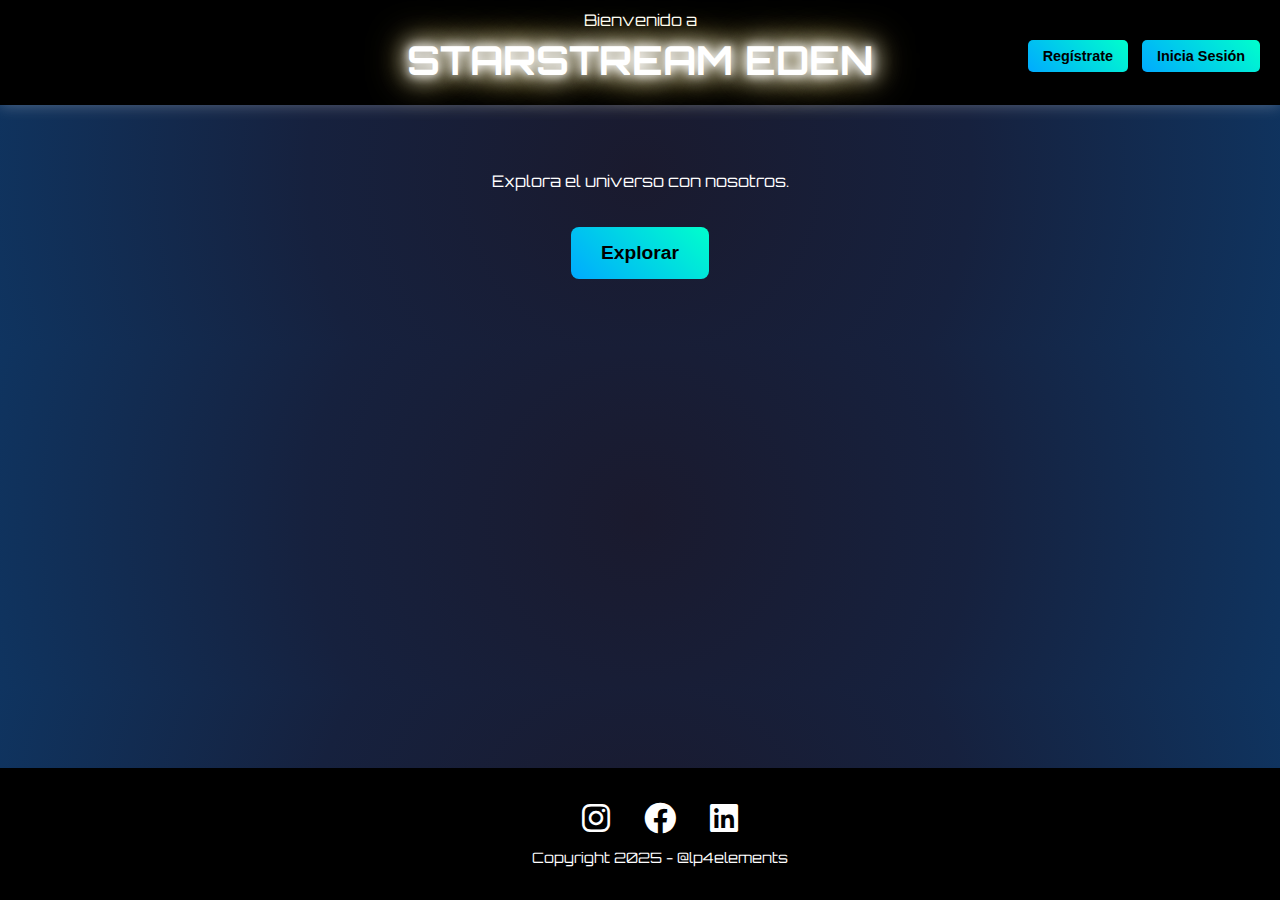
<file: src/main/resources/static/index.html>
<!DOCTYPE html>
<html lang="es">
<head>
    <meta charset="UTF-8">
    <meta name="viewport" content="width=device-width, initial-scale=1.0">
	<link rel="icon" type="image/x-icon" href="/images/favicon.ico">
    <title>StarStream Eden</title>
	<link href="https://cdnjs.cloudflare.com/ajax/libs/font-awesome/6.0.0-beta3/css/all.min.css" rel="stylesheet">
    <link rel="stylesheet" href="style/styles.css">
</head>
<body>
    <header>
		<span>Bienvenido a</span>
        <h1>StarStream Eden</h1>
        <nav>
            <button id="registerButton" onclick="location.href='register.html'">Regístrate</button>
            <button id="accessButton" onclick="location.href='login.html'">Inicia Sesión</button>
        </nav>
    </header>
    <main>
        <p>Explora el universo con nosotros.</p>
        <button id="actionButton">Explorar</button>
        <p id="message"></p>
    </main>
	<footer>
		        <div class="social-icons">
		            <a href="#" target="_blank"><i class="fa-brands fa-instagram"></i></a> <!-- Icono de Instagram -->
		            <a href="#" target="_blank"><i class="fa-brands fa-facebook"></i></a> <!-- Icono de Facebook -->
		            <a href="#" target="_blank"><i class="fa-brands fa-linkedin"></i></a> <!-- Icono de Linkedin -->
		        </div>
		        <p>Copyright 2025 - @lp4elements</p>
		    </footer>
		    <script src="js/index.js"></script>
		</body>
<html>
</file>
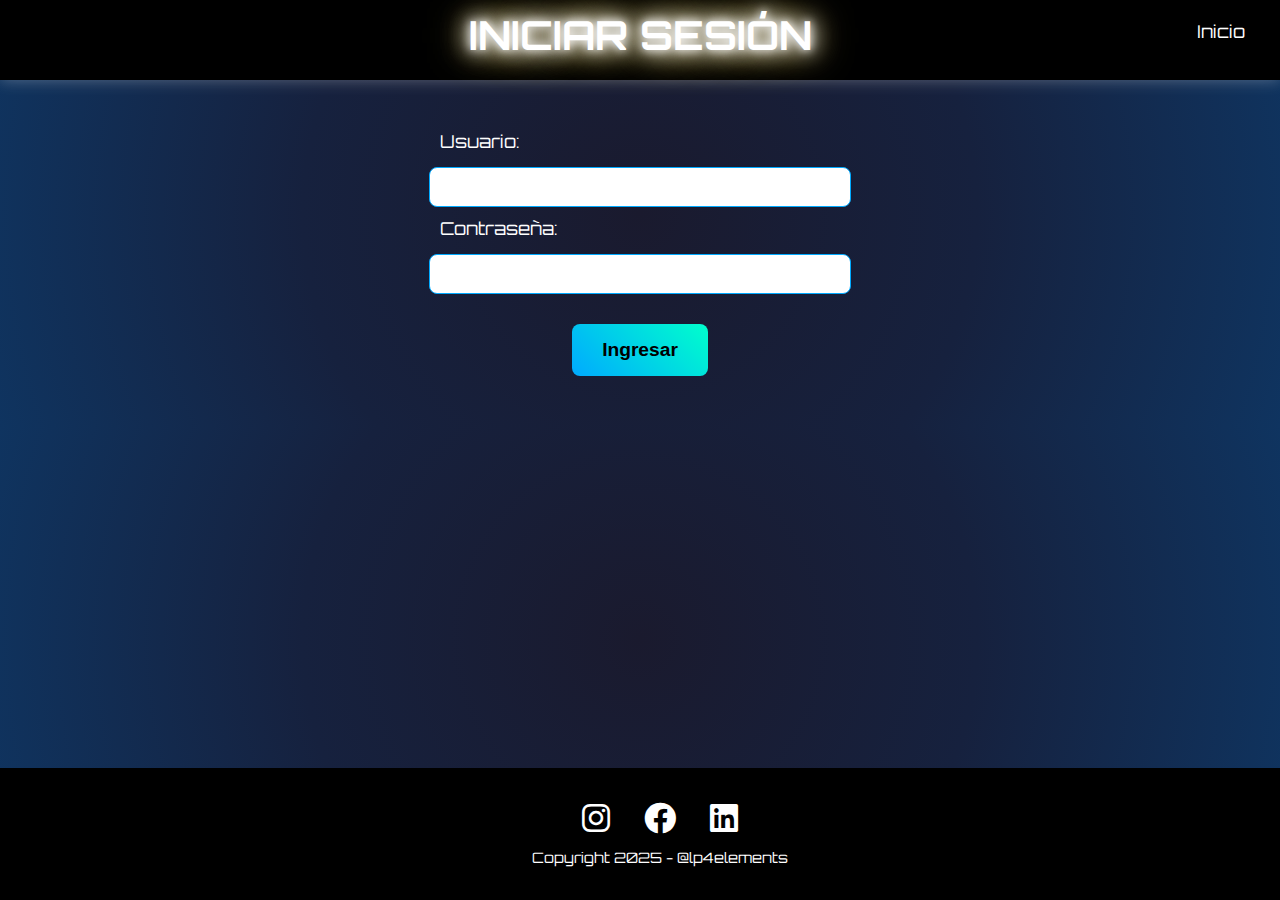
<file: src/main/resources/static/login.html>
<!DOCTYPE html>
<html lang="es">
<head>
    <meta charset="UTF-8">
    <meta name="viewport" content="width=device-width, initial-scale=1.0">
    <title>Iniciar Sesión - StarStream Eden</title>
	<link href="https://cdnjs.cloudflare.com/ajax/libs/font-awesome/6.0.0-beta3/css/all.min.css" rel="stylesheet">
    <link rel="stylesheet" href="style/styles.css">
</head>
<body>
    <header>
        <h1>Iniciar Sesión</h1>
        <nav>
            <a href="index.html">Inicio</a>
        </nav>
    </header>
    <main>
        <form id="loginForm">
            <label for="username">Usuario:</label>
            <input type="text" id="username" name="username" required>
            
            <label for="password">Contraseña:</label>
            <input type="password" id="password" name="password" required>
            
            <button type="submit">Ingresar</button>
        </form>
    </main>
		<footer>
			        <div class="social-icons">
			            <a href="#" target="_blank"><i class="fa-brands fa-instagram"></i></a> <!-- Icono de Instagram -->
			            <a href="#" target="_blank"><i class="fa-brands fa-facebook"></i></a> <!-- Icono de Facebook -->
			            <a href="#" target="_blank"><i class="fa-brands fa-linkedin"></i></a> <!-- Icono de Linkedin -->
			        </div>
			        <p>Copyright 2025 - @lp4elements</p>
			    </footer>
			    <script src="js/index.js"></script>
			</body>
	<html>
</file>
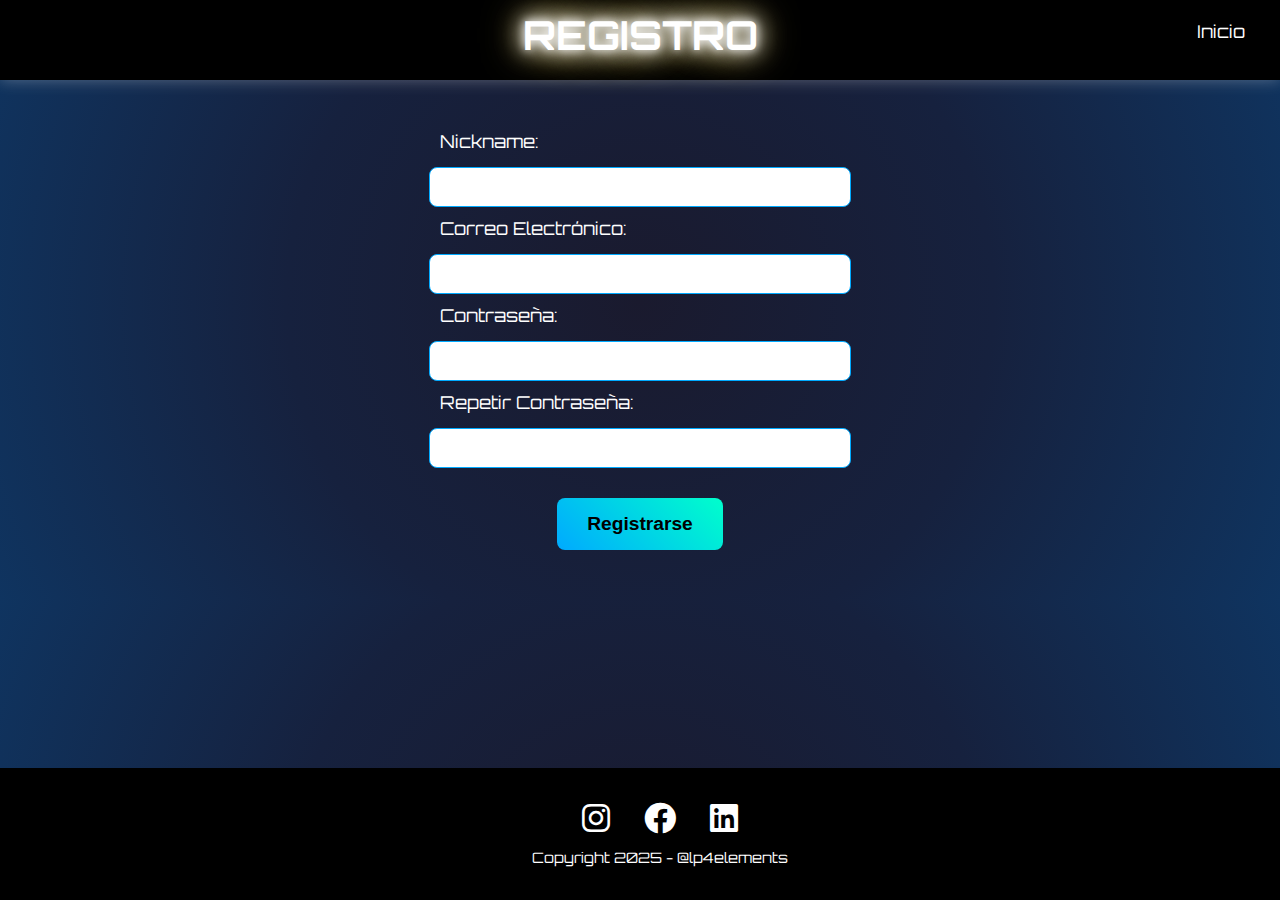
<file: src/main/resources/static/register.html>
<!DOCTYPE html>
<html lang="es">
<head>
    <meta charset="UTF-8">
    <meta name="viewport" content="width=device-width, initial-scale=1.0">
    <title>Registro - StarStream Eden</title>
	<link href="https://cdnjs.cloudflare.com/ajax/libs/font-awesome/6.0.0-beta3/css/all.min.css" rel="stylesheet">
    <link rel="stylesheet" href="style/styles.css">
</head>
<body>
    <header>
        <h1>Registro</h1>
        <nav>
            <a href="index.html">Inicio</a>
        </nav>
    </header>
    <main>
        <form id="registerForm">
            <label for="nickname">Nickname:</label>
            <input type="text" id="nickname" name="nickname" required>

            <label for="email">Correo Electrónico:</label>
            <input type="email" id="email" name="email" required>

            <label for="password">Contraseña:</label>
            <input type="password" id="password" name="password" required>

            <label for="confirmPassword">Repetir Contraseña:</label>
            <input type="password" id="confirmPassword" name="confirmPassword" required>

            <button type="submit">Registrarse</button>
        </form>
    </main>
	<footer>
			        <div class="social-icons">
			            <a href="#" target="_blank"><i class="fa-brands fa-instagram"></i></a> <!-- Icono de Instagram -->
			            <a href="#" target="_blank"><i class="fa-brands fa-facebook"></i></a> <!-- Icono de Facebook -->
			            <a href="#" target="_blank"><i class="fa-brands fa-linkedin"></i></a> <!-- Icono de Linkedin -->
			        </div>
			        <p>Copyright 2025 - @lp4elements</p>
			    </footer>
			    <script src="js/index.js"></script>
			</body>
	<html>
</file>
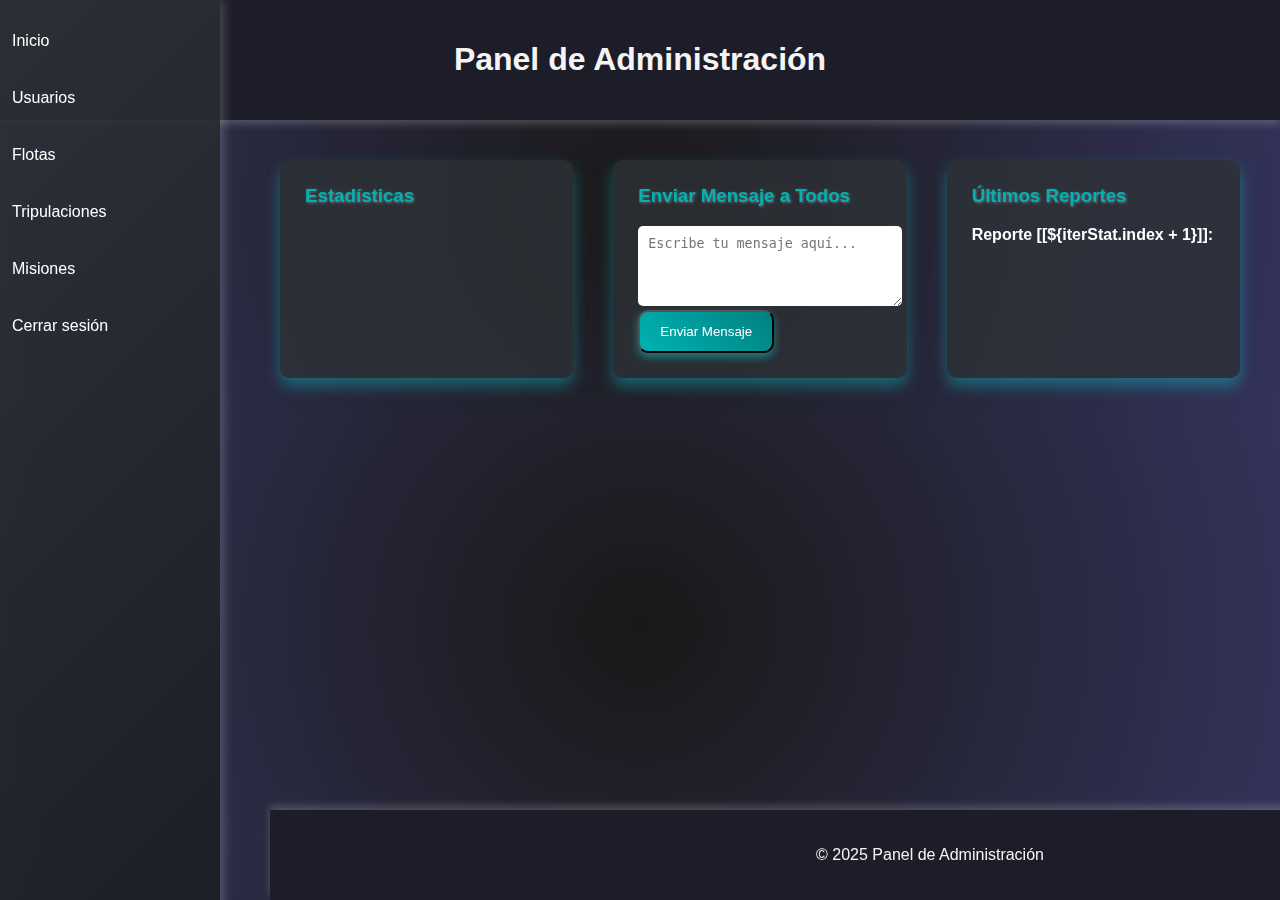
<file: src/main/resources/templates/admin.html>
<!DOCTYPE html>
<html lang="es" xmlns:th="http://www.thymeleaf.org">
<head>
    <meta charset="UTF-8">
    <meta name="viewport" content="width=device-width, initial-scale=1.0">
    <title>Panel de Administración</title>
    <style>
        body {
            font-family: Arial, sans-serif;
            margin: 0;
            padding: 0;
            background: radial-gradient(circle, rgba(0,0,0,0.9) 0%, rgba(0,0,50,0.8) 100%);
            color: #fff;
        }
        header {
            background-color: #1d1d2a;
            color: #f4f4f4;
            padding: 20px 0;
            text-align: center;
            box-shadow: 0 4px 8px rgba(255, 255, 255, 0.2);
        }
        nav {
            background: linear-gradient(135deg, rgba(45, 50, 55, 0.9), rgba(25, 30, 35, 0.9));
            width: 220px;
            height: 100vh;
            position: fixed;
            top: 0;
            left: 0;
            padding-top: 20px;
            box-shadow: 4px 0 10px rgba(255, 255, 255, 0.2);
        }
        nav a {
            display: block;
            padding: 12px;
            color: #fff;
            text-decoration: none;
            margin-bottom: 15px;
            transition: background-color 0.3s;
        }
        nav a:hover {
            background-color: rgba(255, 255, 255, 0.3);
            box-shadow: 0 0 8px rgba(0, 255, 255, 0.5);
        }
        .container {
            margin-left: 240px;
            padding: 30px;
        }
        .dashboard {
            display: flex;
            justify-content: space-between;
            gap: 20px;
        }
        .card {
            background: rgba(45, 50, 55, 0.8);
            padding: 25px;
            margin: 10px;
            width: 30%;
            border-radius: 10px;
            box-shadow: 0 8px 15px rgba(0, 255, 255, 0.3);
            backdrop-filter: blur(5px);
            transition: transform 0.3s;
        }
        .card:hover {
            transform: translateY(-10px);
        }
        .card h3 {
            margin-top: 0;
            color: #00b3b3;
            text-shadow: 1px 1px 3px rgba(255, 255, 255, 0.3);
        }
        .btn {
            background: linear-gradient(45deg, #00b3b3, #008080);
            color: white;
            padding: 12px 20px;
            text-align: center;
            text-decoration: none;
            border-radius: 10px;
            display: inline-block;
            box-shadow: 0 4px 8px rgba(0, 255, 255, 0.4);
            transition: all 0.4s ease;
        }
        .btn:hover {
            background: linear-gradient(45deg, #008080, #00b3b3);
            box-shadow: 0 6px 15px rgba(0, 255, 255, 0.5);
            transform: scale(1.1);
        }
        .btn-danger {
            background: linear-gradient(45deg, #ff4d4d, #ff0000);
            box-shadow: 0 4px 8px rgba(255, 0, 0, 0.3);
        }
        .btn-danger:hover {
            background: linear-gradient(45deg, #ff0000, #ff4d4d);
            box-shadow: 0 6px 15px rgba(255, 0, 0, 0.5);
            transform: scale(1.1);
        }
        footer {
            background-color: #1d1d2a;
            color: #f4f4f4;
            text-align: center;
            padding: 20px;
            position: fixed;
            width: 100%;
            bottom: 0;
            box-shadow: 0 -4px 8px rgba(255, 255, 255, 0.2);
        }
    </style>
</head>
<body>

<header>
    <h1>Panel de Administración</h1>
</header>

<nav>
    <a th:href="@{/admin}">Inicio</a>
    <a th:href="@{/admin/usuarios}">Usuarios</a>
    <a th:href="@{/admin/flotas}">Flotas</a>
    <a th:href="@{/admin/tripulaciones}">Tripulaciones</a>
	<a th:href="@{/admin/misiones}">Misiones</a>
    <a th:href="@{/logout}">Cerrar sesión</a>
</nav>

<div class="container">
    <div class="dashboard">
        <div class="card">
			<h3>Estadísticas</h3>
			    <!--<p>Total de usuarios: <span th:text="${totalUsuarios}">0</span></p>
			    <p>Total de flotas: <span th:text="${totalFlotas}">0</span></p>
			    <p>Total de tripulaciones: <span th:text="${totalTripulaciones}">0</span></p>-->
        </div>
		<div class="card">
		    <h3>Enviar Mensaje a Todos</h3>
		    <form th:action="@{/admin/enviarMensaje}" method="post">
		        <textarea name="mensaje" rows="4" placeholder="Escribe tu mensaje aquí..." required
		                  style="width: 100%; padding: 10px; border-radius: 5px; border: none;"></textarea>
		        <button type="submit" class="btn">Enviar Mensaje</button>
		    </form>
		</div>
		<div class="card">
		    <h3>Últimos Reportes</h3>
		    <div th:each="mensaje, iterStat : ${mensajesUsuarios}">
		        <p>
		            <strong>Reporte [[${iterStat.index + 1}]]:</strong>
		            <span th:text="${mensaje}"></span> <!-- Mensaje sin el nombre -->
		            <span id="nombre-[[${iterStat.index}]]" th:utext="${nombresUsuarios[iterStat.index]}"></span> <!-- Mostrar el HTML generado -->
		        </p>
		    </div>
		</div>

		<script>
		  function generarColorAleatorio() {
		    // Genera un color hexadecimal aleatorio
		    const letras = '0123456789ABCDEF';
		    let color = '#';
		    for (let i = 0; i < 6; i++) {
		      color += letras[Math.floor(Math.random() * 16)];
		    }
		    return color;
		  }

		  // Asignar un color aleatorio a cada nombre
		  document.querySelectorAll('span[id^="nombre-"]').forEach(span => {
		    span.style.color = generarColorAleatorio();
		  });
		</script>
<footer>
    <p>&copy; 2025 Panel de Administración</p>
</footer>

</body>
</html>
</file>
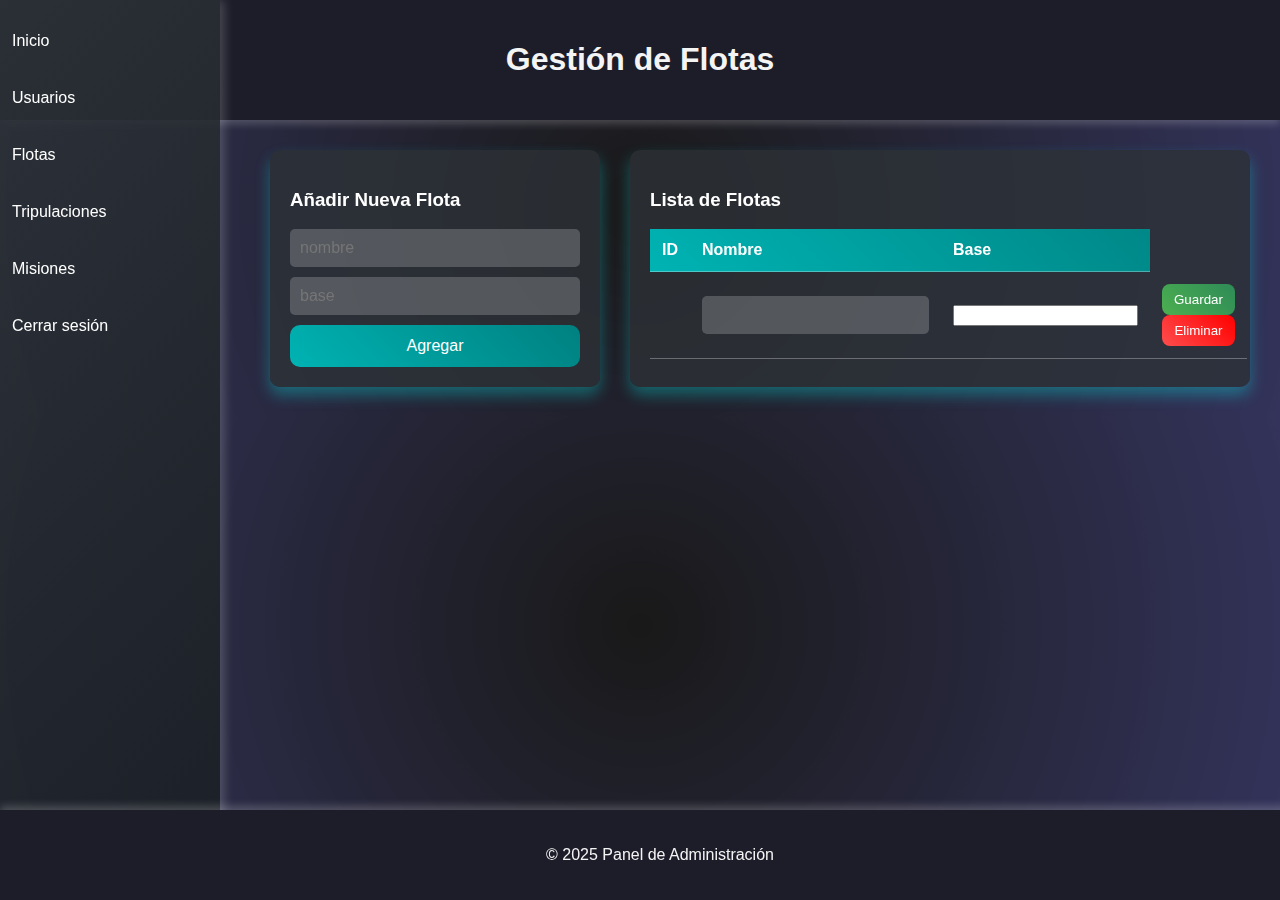
<file: src/main/resources/templates/flotas.html>
<!DOCTYPE html>
<html lang="es" xmlns:th="http://www.thymeleaf.org">
<head>
    <meta charset="UTF-8">
    <meta name="viewport" content="width=device-width, initial-scale=1.0">
    <title>Panel de Administración</title>
    <style>
        /* Estilos Generales */
		body {
		            font-family: Arial, sans-serif;
		            margin: 0;
		            padding: 0;
		            background: radial-gradient(circle, rgba(0,0,0,0.9) 0%, rgba(0,0,50,0.8) 100%);
		            color: #fff;
		        }
		        header {
		            background-color: #1d1d2a;
		            color: #f4f4f4;
		            padding: 20px 0;
		            text-align: center;
		            box-shadow: 0 4px 8px rgba(255, 255, 255, 0.2);
		        }
		        nav {
		            background: linear-gradient(135deg, rgba(45, 50, 55, 0.9), rgba(25, 30, 35, 0.9));
		            width: 220px;
		            height: 100vh;
		            position: fixed;
		            top: 0;
		            left: 0;
		            padding-top: 20px;
		            box-shadow: 4px 0 10px rgba(255, 255, 255, 0.2);
		        }
		        nav a {
		            display: block;
		            padding: 12px;
		            color: #fff;
		            text-decoration: none;
		            margin-bottom: 15px;
		            transition: background-color 0.3s, box-shadow 0.3s;
		        }
		        nav a:hover {
		            background-color: rgba(255, 255, 255, 0.3);
		            box-shadow: 0 0 8px rgba(0, 255, 255, 0.5);
		        }

        /* Contenido Principal */
        .container {
            margin-left: 240px;
            padding: 30px;
            display: flex;
            gap: 30px;
        }

        /* Formulario */
        .form-container {
            flex: 1;
            background: rgba(45, 50, 55, 0.8);
            padding: 20px;
            border-radius: 10px;
            box-shadow: 0 8px 15px rgba(0, 255, 255, 0.3);
            backdrop-filter: blur(5px);
        }

        form {
            display: flex;
            flex-direction: column;
            gap: 10px;
        }

        form input {
            padding: 10px;
            border: none;
            border-radius: 5px;
            font-size: 16px;
            background: rgba(255, 255, 255, 0.2);
            color: white;
        }

        form input:focus {
            outline: none;
            background: rgba(255, 255, 255, 0.3);
        }

        .btn {
            background: linear-gradient(45deg, #00b3b3, #008080);
            color: white;
            padding: 12px;
            text-align: center;
            border-radius: 10px;
            font-size: 16px;
            transition: 0.4s;
            border: none;
            cursor: pointer;
        }

        .btn:hover {
            background: linear-gradient(45deg, #008080, #00b3b3);
            transform: scale(1.05);
        }

        /* Tabla de Usuarios */
        .table-container {
            flex: 2;
            background: rgba(45, 50, 55, 0.8);
            padding: 20px;
            border-radius: 10px;
            box-shadow: 0 8px 15px rgba(0, 255, 255, 0.3);
            backdrop-filter: blur(8px);
            overflow-x: auto;
        }

        .user-table {
            width: 100%;
            border-collapse: collapse;
            color: #fff;
            text-align: left;
        }

        .user-table th, .user-table td {
            padding: 12px;
            border-bottom: 1px solid rgba(255, 255, 255, 0.3);
        }

        .user-table thead {
            background: linear-gradient(45deg, #00b3b3, #008080);
        }

        .user-table tr:hover {
            background-color: rgba(255, 255, 255, 0.1);
        }

        .btn-save {
            background: linear-gradient(45deg, #4CAF50, #2E8B57);
            padding: 8px 12px;
            color: white;
            border-radius: 8px;
            transition: 0.3s ease-in-out;
            cursor: pointer;
            border: none;
        }

        .btn-delete {
            background: linear-gradient(45deg, #ff4d4d, #ff0000);
            padding: 8px 12px;
            color: white;
            border-radius: 8px;
            transition: 0.3s ease-in-out;
            cursor: pointer;
            border: none;
        }

        /* Footer */
        footer {
			background-color: #1d1d2a;
			         color: #f4f4f4;
			         text-align: center;
			         padding: 20px;
			         position: fixed;
			         width: 100%;
			         bottom: 0;
			         box-shadow: 0 -4px 8px rgba(255, 255, 255, 0.2);
        }
    </style>
</head>
<body>

<header>
    <h1>Gestión de Flotas</h1>
</header>

<nav>
	<a th:href="@{/admin}">Inicio</a>
    <a th:href="@{/admin/usuarios}">Usuarios</a>
    <a th:href="@{/admin/flotas}">Flotas</a>
    <a th:href="@{/admin/tripulaciones}">Tripulaciones</a>
	<a th:href="@{/admin/misiones}">Misiones</a>
    <a th:href="@{/logout}">Cerrar sesión</a>
</nav>

<div class="container">
    <!-- Formulario para agregar usuario -->
    <div class="form-container">
        <h3>Añadir Nueva Flota</h3>
        <form th:action="@{/admin/flotas/agregar}" method="post">
            <input type="text" name="nombre" placeholder="nombre" required>
            <input type="text" name="base" placeholder="base" required>
            <button type="submit" class="btn">Agregar</button>
        </form>
    </div>

    <!-- Lista de usuarios -->
    <div class="table-container">
        <h3>Lista de Flotas</h3>
        <table class="user-table">
            <thead>
                <tr>
                    <th>ID</th>
                    <th>Nombre</th>
                    <th>Base</th>
                </tr>
            </thead>
			<tbody>
			            <tr th:each="flota : ${flotas}">
			                <td th:text="${flota.id}"></td>
			                <td>
			                    <form th:action="@{/admin/flotas/editar/{id}(id=${flota.id})}" method="post">
			                        <input type="text" th:value="${flota.nombre}" name="nombre" required>
			                </td>
			                <td>
			                        <input type="text" th:value="${flota.base}" name="base" required>
			                </td>
			                <td>
			                        <button type="submit" class="btn-save">Guardar</button>
			                    </form>
			                    <form th:action="@{/admin/flotas/eliminar/{id}(id=${flota.id})}" method="post"
			                          onsubmit="return confirm('¿Estás seguro de eliminar esta flota?');">
			                        <button type="submit" class="btn-delete">Eliminar</button>
			                    </form>
			                </td>
                </tr>
            </tbody>
        </table>
    </div>
</div>

<footer>
    <p>&copy; 2025 Panel de Administración</p>
</footer>

</body>
</html>
</file>
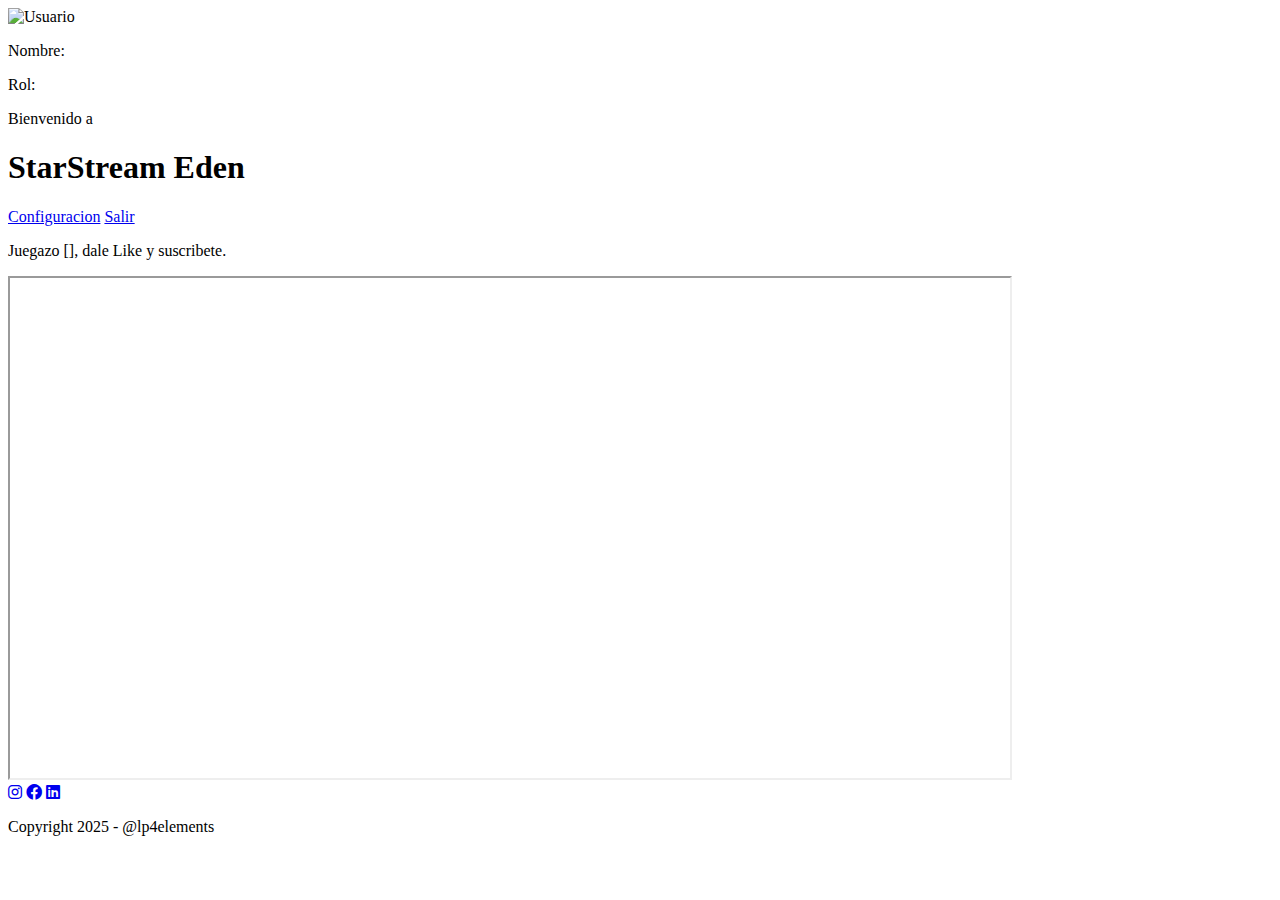
<file: src/main/resources/templates/home.html>
<!DOCTYPE html>
<html lang="es" xmlns:th="http://www.thymeleaf.org">
<head>
    <meta charset="UTF-8">
    <meta name="viewport" content="width=device-width, initial-scale=1.0">
	<link rel="icon" type="image/x-icon" href="/images/favicon.ico">
    <title>StarStream Eden</title>
	<link href="https://cdnjs.cloudflare.com/ajax/libs/font-awesome/6.0.0-beta3/css/all.min.css" rel="stylesheet">
    <link rel="stylesheet" th:href="@{/style/styles.css}">
</head>
<body>
	<header class="header-container">
		<div class="user-container">
		    <img id="userIcon" th:src="@{/images/usuario.gif}" alt="Usuario" class="user-icon">
			<div id="userModal" class="user-modal">
				<p>Nombre: <span th:text="${alias} ?: 'Usuario'"></span></p>
				<p>Rol: <span th:text="${rol} ?: 'Sin Rol'"></span></p>
			</div>

	    </div>

	    <div class="title">
	        <span>Bienvenido a</span>
	        <h1>StarStream Eden</h1>
	    </div>

	    <nav class="nav-buttons">
			            <a href="/configuracion">Configuracion</a>
			            <a href="/logout">Salir</a>
						</div>
	    </nav>
    </header>
    <main>
		<p>Juegazo [<span th:text="${alias}"></span>], dale Like y suscribete.</p>
		<!-- Incrustar video de YouTube con iframe -->
		<div class="video-container">
			<iframe width="1000" height="500" 
			   <link a youtube>
			</iframe>

		        </div>
    </main>
	<footer>
		        <div class="social-icons">
		            <a href="http://www.instagram.com/StarStreamEden" target="_blank"><i class="fa-brands fa-instagram"></i></a> <!-- Icono de Instagram -->
		            <a href="http://www.facebook.com/StarStreamEden" target="_blank"><i class="fa-brands fa-facebook"></i></a> <!-- Icono de Facebook -->
		            <a href="http://www.linkedin.com/StarStreamEden" target="_blank"><i class="fa-brands fa-linkedin"></i></a> <!-- Icono de Linkedin -->
		        </div>
		        <p>Copyright 2025 - @lp4elements</p>
		    </footer>
			<script th:src="@{/js/index.js}"></script>
		</body>
<html>
</file>
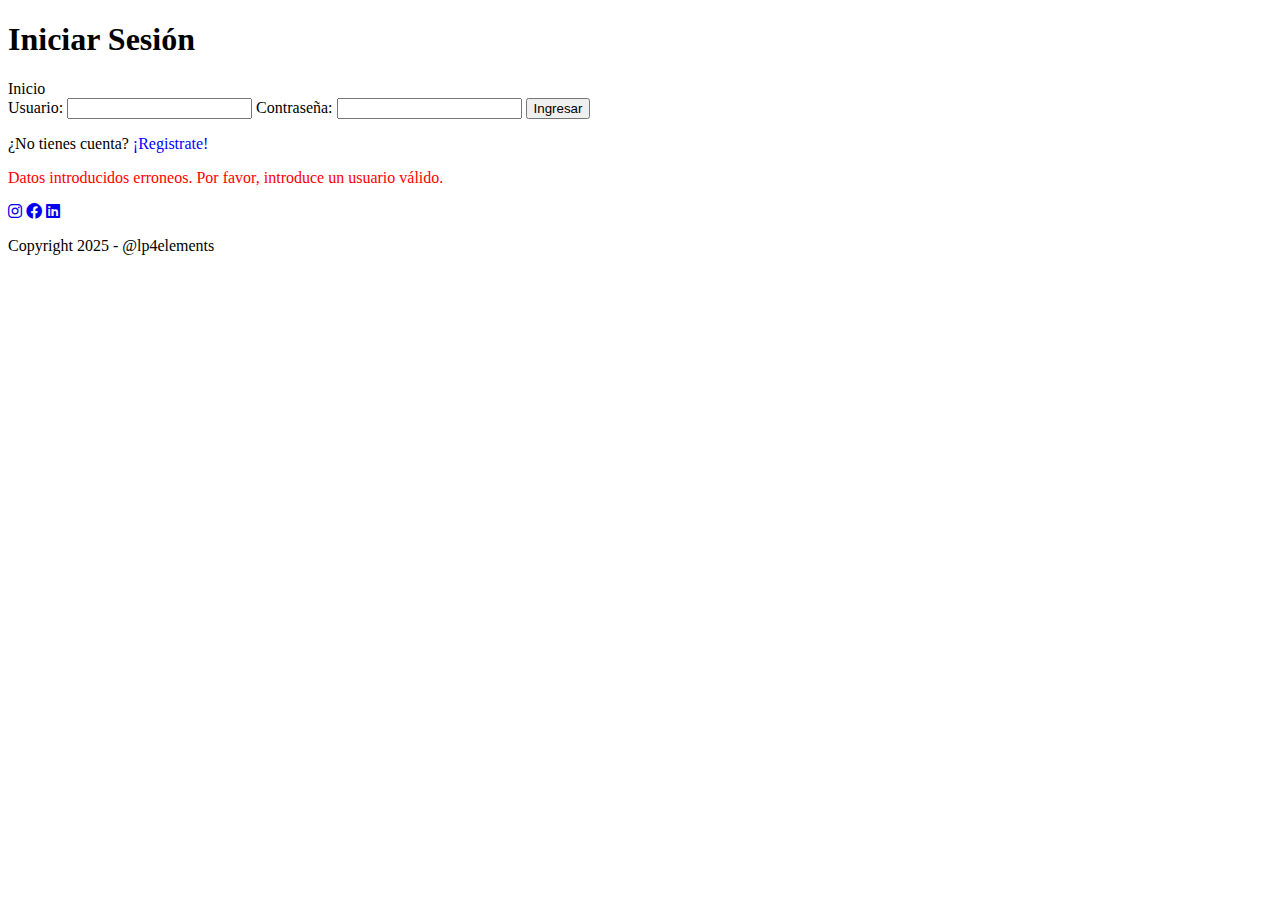
<file: src/main/resources/templates/login.html>
<!DOCTYPE html>
<html lang="es" xmlns:th="http://www.thymeleaf.org">
<head>
    <meta charset="UTF-8">
    <meta name="viewport" content="width=device-width, initial-scale=1.0">
    <title>Iniciar Sesión - StarStream Eden</title>
	<link href="https://cdnjs.cloudflare.com/ajax/libs/font-awesome/6.0.0-beta3/css/all.min.css" rel="stylesheet">
    <link rel="stylesheet" th:href="@{/style/styles.css}">
</head>
<body>
    <header>
        <h1>Iniciar Sesión</h1>
        <nav>
            <a th:href="@{/index}">Inicio</a>
        </nav>
    </header>
    <main>
        <form id="loginForm" th:action="@{/login}" method="post">
            <label for="username">Usuario:</label>
            <input type="text" id="alias" name="username" required>
            
            <label for="password">Contraseña:</label>
            <input type="password" id="contraseña" name="password" required>
            
            <button type="submit">Ingresar</button>
			<p>¿No tienes cuenta? <span style="color: blue;"><a th:href="@{/register}">¡Registrate! </a></span></p>
						<div th:if="${param.error}">
						      <p style="color: red;">Datos introducidos erroneos. Por favor, introduce un usuario válido.
							  </p>
						  </div>
        </form>
    </main>
		<footer>
			        <div class="social-icons">
						<a href="http://www.instagram.com/StarStreamEden" target="_blank"><i class="fa-brands fa-instagram"></i></a> <!-- Icono de Instagram -->
			            <a href="http://www.facebook.com/StarStreamEden" target="_blank"><i class="fa-brands fa-facebook"></i></a> <!-- Icono de Facebook -->
			            <a href="http://www.linkedin.com/StarStreamEden" target="_blank"><i class="fa-brands fa-linkedin"></i></a> <!-- Icono de Linkedin -->
			        </div>
			        <p>Copyright 2025 - @lp4elements</p>
			    </footer>
			</body>
	<html>
</file>
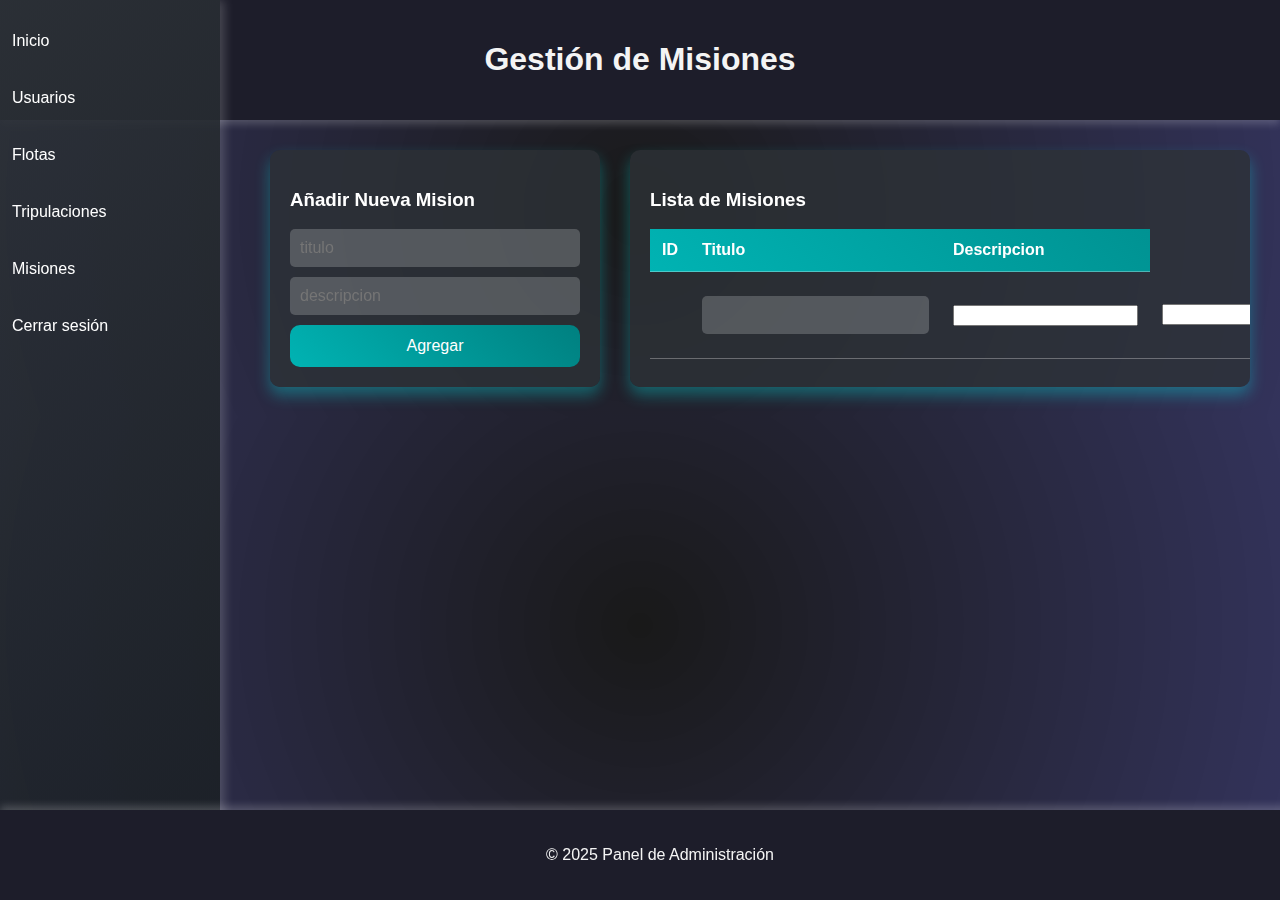
<file: src/main/resources/templates/misiones.html>
<!DOCTYPE html>
<html lang="es" xmlns:th="http://www.thymeleaf.org">
<head>
    <meta charset="UTF-8">
    <meta name="viewport" content="width=device-width, initial-scale=1.0">
    <title>Panel de Administración</title>
    <style>
        /* Estilos Generales */
		body {
		            font-family: Arial, sans-serif;
		            margin: 0;
		            padding: 0;
		            background: radial-gradient(circle, rgba(0,0,0,0.9) 0%, rgba(0,0,50,0.8) 100%);
		            color: #fff;
		        }
		        header {
		            background-color: #1d1d2a;
		            color: #f4f4f4;
		            padding: 20px 0;
		            text-align: center;
		            box-shadow: 0 4px 8px rgba(255, 255, 255, 0.2);
		        }
		        nav {
		            background: linear-gradient(135deg, rgba(45, 50, 55, 0.9), rgba(25, 30, 35, 0.9));
		            width: 220px;
		            height: 100vh;
		            position: fixed;
		            top: 0;
		            left: 0;
		            padding-top: 20px;
		            box-shadow: 4px 0 10px rgba(255, 255, 255, 0.2);
		        }
		        nav a {
		            display: block;
		            padding: 12px;
		            color: #fff;
		            text-decoration: none;
		            margin-bottom: 15px;
		            transition: background-color 0.3s, box-shadow 0.3s;
		        }
		        nav a:hover {
		            background-color: rgba(255, 255, 255, 0.3);
		            box-shadow: 0 0 8px rgba(0, 255, 255, 0.5);
		        }

        /* Contenido Principal */
        .container {
            margin-left: 240px;
            padding: 30px;
            display: flex;
            gap: 30px;
        }

        /* Formulario */
        .form-container {
            flex: 1;
            background: rgba(45, 50, 55, 0.8);
            padding: 20px;
            border-radius: 10px;
            box-shadow: 0 8px 15px rgba(0, 255, 255, 0.3);
            backdrop-filter: blur(5px);
        }

        form {
            display: flex;
            flex-direction: column;
            gap: 10px;
        }

        form input {
            padding: 10px;
            border: none;
            border-radius: 5px;
            font-size: 16px;
            background: rgba(255, 255, 255, 0.2);
            color: white;
        }

        form input:focus {
            outline: none;
            background: rgba(255, 255, 255, 0.3);
        }

        .btn {
            background: linear-gradient(45deg, #00b3b3, #008080);
            color: white;
            padding: 12px;
            text-align: center;
            border-radius: 10px;
            font-size: 16px;
            transition: 0.4s;
            border: none;
            cursor: pointer;
        }

        .btn:hover {
            background: linear-gradient(45deg, #008080, #00b3b3);
            transform: scale(1.05);
        }

        /* Tabla de Usuarios */
        .table-container {
            flex: 2;
            background: rgba(45, 50, 55, 0.8);
            padding: 20px;
            border-radius: 10px;
            box-shadow: 0 8px 15px rgba(0, 255, 255, 0.3);
            backdrop-filter: blur(8px);
            overflow-x: auto;
        }

        .user-table {
            width: 100%;
            border-collapse: collapse;
            color: #fff;
            text-align: left;
        }

        .user-table th, .user-table td {
            padding: 12px;
            border-bottom: 1px solid rgba(255, 255, 255, 0.3);
        }

        .user-table thead {
            background: linear-gradient(45deg, #00b3b3, #008080);
        }

        .user-table tr:hover {
            background-color: rgba(255, 255, 255, 0.1);
        }

        .btn-save {
            background: linear-gradient(45deg, #4CAF50, #2E8B57);
            padding: 8px 12px;
            color: white;
            border-radius: 8px;
            transition: 0.3s ease-in-out;
            cursor: pointer;
            border: none;
        }

        .btn-delete {
            background: linear-gradient(45deg, #ff4d4d, #ff0000);
            padding: 8px 12px;
            color: white;
            border-radius: 8px;
            transition: 0.3s ease-in-out;
            cursor: pointer;
            border: none;
        }

        /* Footer */
        footer {
			background-color: #1d1d2a;
			         color: #f4f4f4;
			         text-align: center;
			         padding: 20px;
			         position: fixed;
			         width: 100%;
			         bottom: 0;
			         box-shadow: 0 -4px 8px rgba(255, 255, 255, 0.2);
        }
    </style>
</head>
<body>

<header>
    <h1>Gestión de Misiones</h1>
</header>

<nav>
	<a th:href="@{/admin}">Inicio</a>
    <a th:href="@{/admin/usuarios}">Usuarios</a>
    <a th:href="@{/admin/flotas}">Flotas</a>
    <a th:href="@{/admin/tripulaciones}">Tripulaciones</a>
	<a th:href="@{/admin/misiones}">Misiones</a>
    <a th:href="@{/logout}">Cerrar sesión</a>
</nav>

<div class="container">
    <!-- Formulario para agregar usuario -->
    <div class="form-container">
        <h3>Añadir Nueva Mision</h3>
        <form th:action="@{/admin/misiones/agregar}" method="post">
            <input type="text" name="titulo" placeholder="titulo" required>
            <input type="text" name="descripcion" placeholder="descripcion" required>
            <button type="submit" class="btn">Agregar</button>
        </form>
    </div>

    <!-- Lista de usuarios -->
    <div class="table-container">
        <h3>Lista de Misiones</h3>
        <table class="user-table">
            <thead>
                <tr>
                    <th>ID</th>
                    <th>Titulo</th>
                    <th>Descripcion</th>
                </tr>
            </thead>
			<tbody>
			            <tr th:each="mision : ${misiones}">
			                <td th:text="${mision.idMision}"></td>
			                <td>
			                    <form th:action="@{/admin/misiones/editar/{id}(id=${mision.idMision})}" method="post">
			                        <input type="text" th:value="${mision.idMision}" name="idMision" required>
			                </td>
			                <td>
			                        <input type="text" th:value="${mision.titulo}" name="titulo" required>
			                </td>
							<td>
			                        <input type="text" th:value="${mision.descripcion}" name="descripcion" required>
			                </td>
			                <td>
			                        <button type="submit" class="btn-save">Guardar</button>
			                    </form>
			                    <form th:action="@{/admin/misiones/eliminar/{id}(id=${mision.idMision})}" method="post"
			                          onsubmit="return confirm('¿Estás seguro de eliminar esta mision?');">
			                        <button type="submit" class="btn-delete">Eliminar</button>
			                    </form>
			                </td>
                </tr>
            </tbody>
        </table>
    </div>
</div>

<footer>
    <p>&copy; 2025 Panel de Administración</p>
</footer>

</body>
</html>
</file>
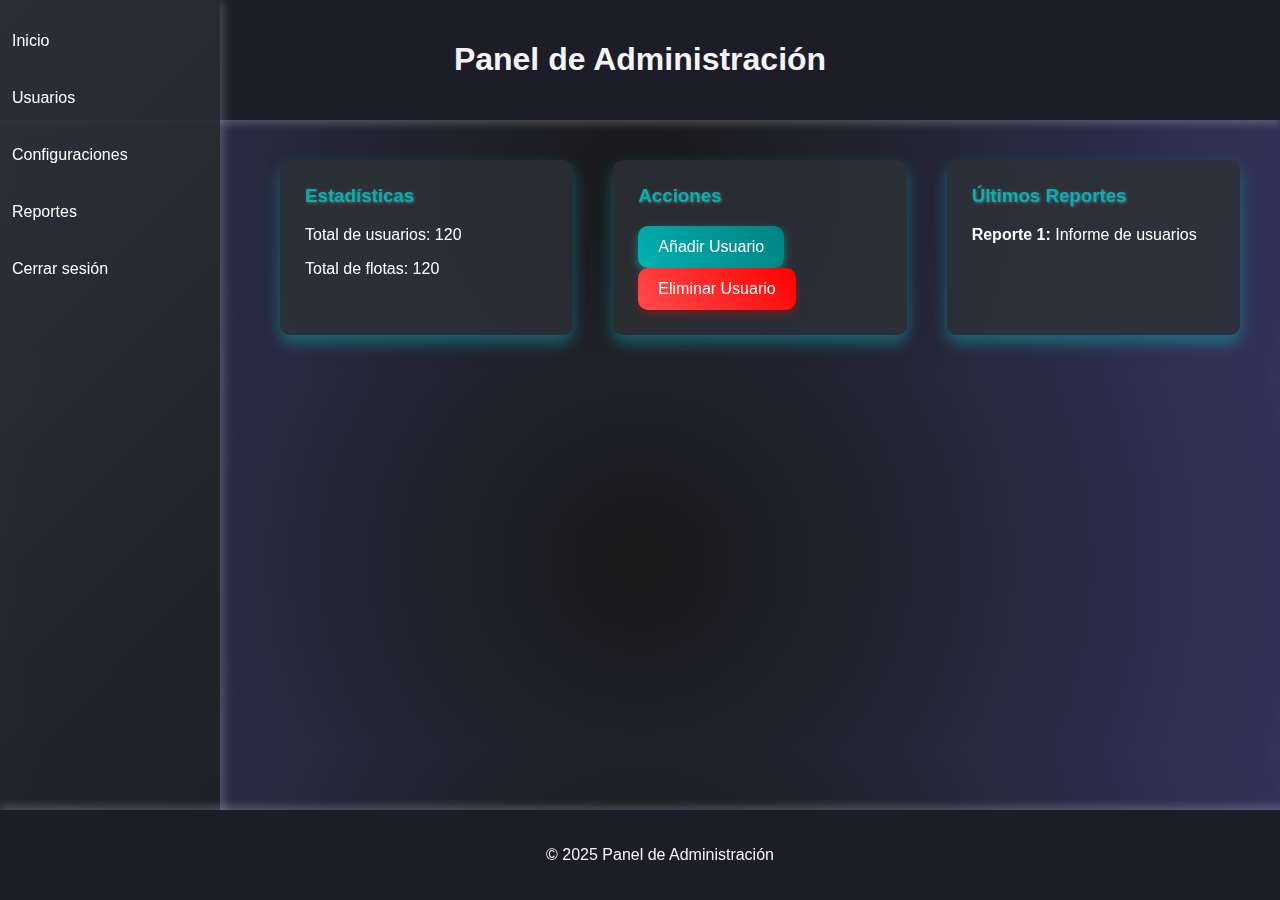
<file: src/main/resources/templates/panelAdmin.html>
<!DOCTYPE html>
<html lang="es" xmlns:th="http://www.thymeleaf.org">
<head>
    <meta charset="UTF-8">
    <meta name="viewport" content="width=device-width, initial-scale=1.0">
    <title>Panel de Administración</title>
    <style>
        body {
            font-family: Arial, sans-serif;
            margin: 0;
            padding: 0;
            background: radial-gradient(circle, rgba(0,0,0,0.9) 0%, rgba(0,0,50,0.8) 100%);
            color: #fff;
        }
        header {
            background-color: #1d1d2a;
            color: #f4f4f4;
            padding: 20px 0;
            text-align: center;
            box-shadow: 0 4px 8px rgba(255, 255, 255, 0.2);
        }
        nav {
            background: linear-gradient(135deg, rgba(45, 50, 55, 0.9), rgba(25, 30, 35, 0.9));
            width: 220px;
            height: 100vh;
            position: fixed;
            top: 0;
            left: 0;
            padding-top: 20px;
            box-shadow: 4px 0 10px rgba(255, 255, 255, 0.2);
        }
        nav a {
            display: block;
            padding: 12px;
            color: #fff;
            text-decoration: none;
            margin-bottom: 15px;
            transition: background-color 0.3s;
        }
        nav a:hover {
            background-color: rgba(255, 255, 255, 0.3);
            box-shadow: 0 0 8px rgba(0, 255, 255, 0.5);
        }
        .container {
            margin-left: 240px;
            padding: 30px;
        }
        .dashboard {
            display: flex;
            justify-content: space-between;
            gap: 20px;
        }
        .card {
            background: rgba(45, 50, 55, 0.8);
            padding: 25px;
            margin: 10px;
            width: 30%;
            border-radius: 10px;
            box-shadow: 0 8px 15px rgba(0, 255, 255, 0.3);
            backdrop-filter: blur(5px);
            transition: transform 0.3s;
        }
        .card:hover {
            transform: translateY(-10px);
        }
        .card h3 {
            margin-top: 0;
            color: #00b3b3;
            text-shadow: 1px 1px 3px rgba(255, 255, 255, 0.3);
        }
        .btn {
            background: linear-gradient(45deg, #00b3b3, #008080);
            color: white;
            padding: 12px 20px;
            text-align: center;
            text-decoration: none;
            border-radius: 10px;
            display: inline-block;
            box-shadow: 0 4px 8px rgba(0, 255, 255, 0.4);
            transition: all 0.4s ease;
        }
        .btn:hover {
            background: linear-gradient(45deg, #008080, #00b3b3);
            box-shadow: 0 6px 15px rgba(0, 255, 255, 0.5);
            transform: scale(1.1);
        }
        .btn-danger {
            background: linear-gradient(45deg, #ff4d4d, #ff0000);
            box-shadow: 0 4px 8px rgba(255, 0, 0, 0.3);
        }
        .btn-danger:hover {
            background: linear-gradient(45deg, #ff0000, #ff4d4d);
            box-shadow: 0 6px 15px rgba(255, 0, 0, 0.5);
            transform: scale(1.1);
        }
        footer {
            background-color: #1d1d2a;
            color: #f4f4f4;
            text-align: center;
            padding: 20px;
            position: fixed;
            width: 100%;
            bottom: 0;
            box-shadow: 0 -4px 8px rgba(255, 255, 255, 0.2);
        }
    </style>
</head>
<body>

<header>
    <h1>Panel de Administración</h1>
</header>

<nav>
    <a th:href="@{/index}">Inicio</a>
    <a th:href="@{/admin/usuarios}">Usuarios</a>
    <a href="#">Configuraciones</a>
    <a href="#">Reportes</a>
    <a th:href="@{/logout}">Cerrar sesión</a>
</nav>

<div class="container">
    <div class="dashboard">
        <div class="card">
            <h3>Estadísticas</h3>
            <p>Total de usuarios: 120</p>
            <p>Total de flotas: 120</p>
        </div>
        <div class="card">
            <h3>Acciones</h3>
            <a href="#" class="btn">Añadir Usuario</a>
            <a href="#" class="btn btn-danger">Eliminar Usuario</a>
        </div>
        <div class="card">
            <h3>Últimos Reportes</h3>
            <p><strong>Reporte 1:</strong> Informe de usuarios</p>
        </div>
    </div>
</div>

<footer>
    <p>&copy; 2025 Panel de Administración</p>
</footer>

</body>
</html>
</file>
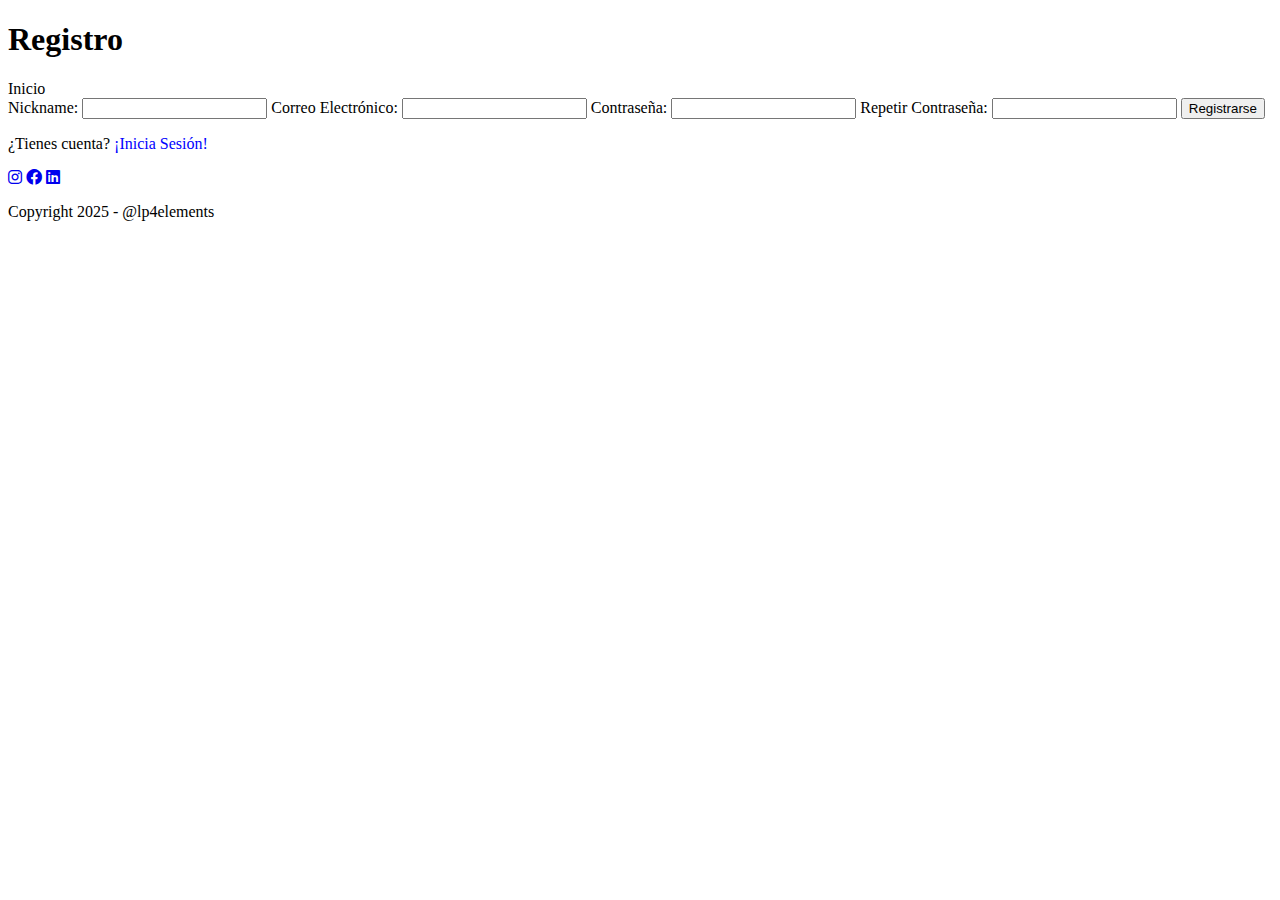
<file: src/main/resources/templates/register.html>
<!DOCTYPE html>
<html lang="es" xmlns:th="http://www.thymeleaf.org">
<head>
    <meta charset="UTF-8">
    <meta name="viewport" content="width=device-width, initial-scale=1.0">
    <title>Registro - StarStream Eden</title>
	<link href="https://cdnjs.cloudflare.com/ajax/libs/font-awesome/6.0.0-beta3/css/all.min.css" rel="stylesheet">
    <link rel="stylesheet" th:href="@{/style/styles.css}">
</head>
<body>
    <header>
        <h1>Registro</h1>
        <nav>
            <a th:href="@{/index}">Inicio</a>
        </nav>
    </header>
    <main>
		<form id="registerForm" th:action="@{/register}" method="post">
		           <label for="nickname">Nickname:</label>
		           <input type="text" id="nickname" name="alias" required>

		           <label for="email">Correo Electrónico:</label>
		           <input type="email" id="email" name="email" required>

		           <label for="password">Contraseña:</label>
		           <input type="password" id="password" name="contraseña" required>

		           <label for="confirmPassword">Repetir Contraseña:</label>
		           <input type="password" id="confirmPassword" name="confirmPassword" required>

		    <button type="submit">Registrarse</button>	
			<p>¿Tienes cuenta? <span style="color: blue;"><a th:href="@{/login}">¡Inicia Sesión! </a></span></p>
			<div th:if="${message}" 
			     th:classappend="${message.startsWith('Error') ? 'error-message' : 'success-message'}">
			    <p th:text="${message}"></p>
			</div>
			</div>
		</form>
    </main>
	<footer>
			        <div class="social-icons">
						<a href="http://www.instagram.com/StarStreamEden" target="_blank"><i class="fa-brands fa-instagram"></i></a> <!-- Icono de Instagram -->
			            <a href="http://www.facebook.com/StarStreamEden" target="_blank"><i class="fa-brands fa-facebook"></i></a> <!-- Icono de Facebook -->
			            <a href="http://www.linkedin.com/StarStreamEden" target="_blank"><i class="fa-brands fa-linkedin"></i></a> <!-- Icono de Linkedin -->
			        </div>
			        <p>Copyright 2025 - @lp4elements</p>
			    </footer>
			</body>
	<html>
</file>
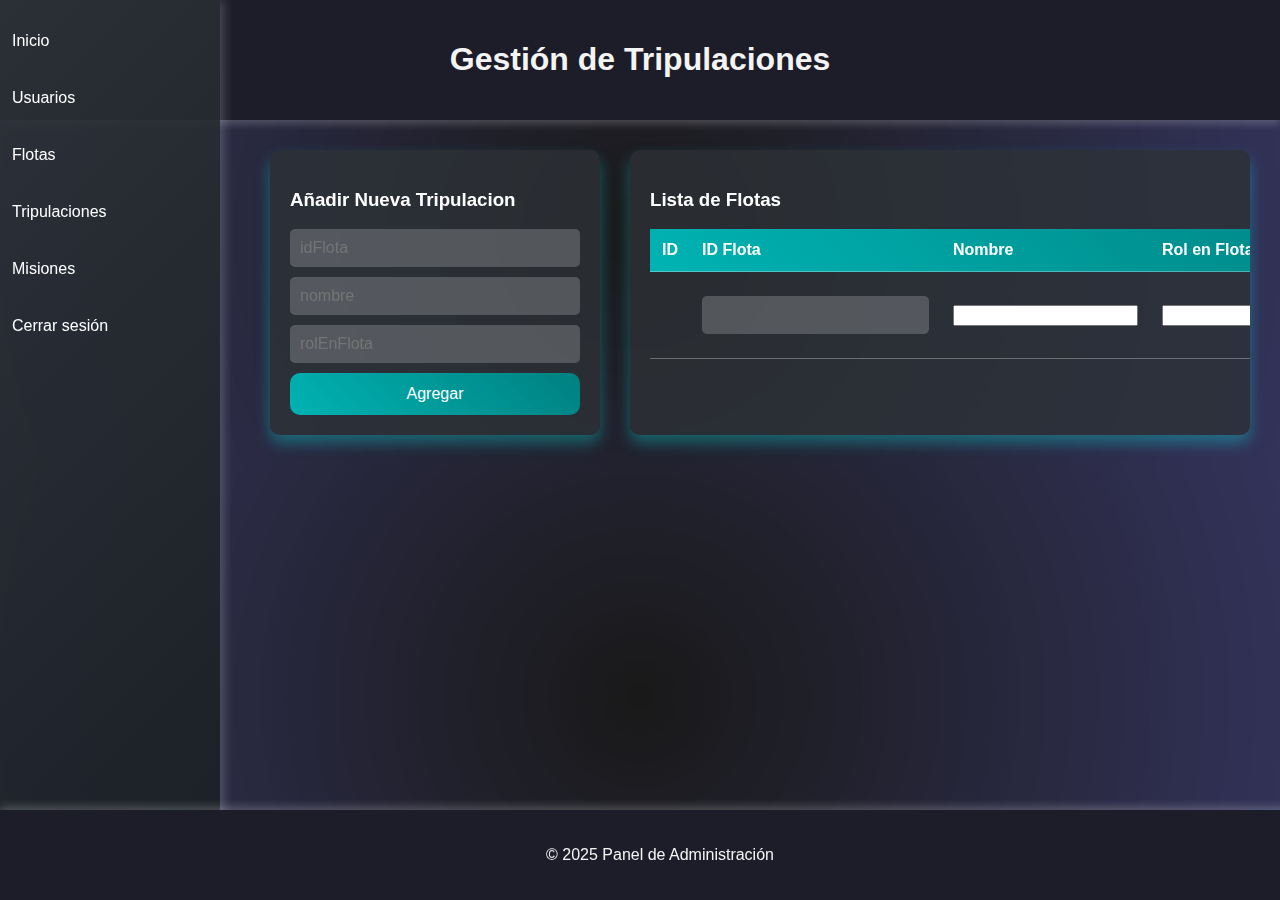
<file: src/main/resources/templates/tripulaciones.html>
<!DOCTYPE html>
<html lang="es" xmlns:th="http://www.thymeleaf.org">
<head>
    <meta charset="UTF-8">
    <meta name="viewport" content="width=device-width, initial-scale=1.0">
    <title>Panel de Administración</title>
    <style>
        /* Estilos Generales */
		body {
		            font-family: Arial, sans-serif;
		            margin: 0;
		            padding: 0;
		            background: radial-gradient(circle, rgba(0,0,0,0.9) 0%, rgba(0,0,50,0.8) 100%);
		            color: #fff;
		        }
		        header {
		            background-color: #1d1d2a;
		            color: #f4f4f4;
		            padding: 20px 0;
		            text-align: center;
		            box-shadow: 0 4px 8px rgba(255, 255, 255, 0.2);
		        }
		        nav {
		            background: linear-gradient(135deg, rgba(45, 50, 55, 0.9), rgba(25, 30, 35, 0.9));
		            width: 220px;
		            height: 100vh;
		            position: fixed;
		            top: 0;
		            left: 0;
		            padding-top: 20px;
		            box-shadow: 4px 0 10px rgba(255, 255, 255, 0.2);
		        }
		        nav a {
		            display: block;
		            padding: 12px;
		            color: #fff;
		            text-decoration: none;
		            margin-bottom: 15px;
		            transition: background-color 0.3s, box-shadow 0.3s;
		        }
		        nav a:hover {
		            background-color: rgba(255, 255, 255, 0.3);
		            box-shadow: 0 0 8px rgba(0, 255, 255, 0.5);
		        }

        /* Contenido Principal */
        .container {
            margin-left: 240px;
            padding: 30px;
            display: flex;
            gap: 30px;
        }

        /* Formulario */
        .form-container {
            flex: 1;
            background: rgba(45, 50, 55, 0.8);
            padding: 20px;
            border-radius: 10px;
            box-shadow: 0 8px 15px rgba(0, 255, 255, 0.3);
            backdrop-filter: blur(5px);
        }

        form {
            display: flex;
            flex-direction: column;
            gap: 10px;
        }

        form input {
            padding: 10px;
            border: none;
            border-radius: 5px;
            font-size: 16px;
            background: rgba(255, 255, 255, 0.2);
            color: white;
        }

        form input:focus {
            outline: none;
            background: rgba(255, 255, 255, 0.3);
        }

        .btn {
            background: linear-gradient(45deg, #00b3b3, #008080);
            color: white;
            padding: 12px;
            text-align: center;
            border-radius: 10px;
            font-size: 16px;
            transition: 0.4s;
            border: none;
            cursor: pointer;
        }

        .btn:hover {
            background: linear-gradient(45deg, #008080, #00b3b3);
            transform: scale(1.05);
        }

        /* Tabla de Usuarios */
        .table-container {
            flex: 2;
            background: rgba(45, 50, 55, 0.8);
            padding: 20px;
            border-radius: 10px;
            box-shadow: 0 8px 15px rgba(0, 255, 255, 0.3);
            backdrop-filter: blur(8px);
            overflow-x: auto;
        }

        .user-table {
            width: 100%;
            border-collapse: collapse;
            color: #fff;
            text-align: left;
        }

        .user-table th, .user-table td {
            padding: 12px;
            border-bottom: 1px solid rgba(255, 255, 255, 0.3);
        }

        .user-table thead {
            background: linear-gradient(45deg, #00b3b3, #008080);
        }

        .user-table tr:hover {
            background-color: rgba(255, 255, 255, 0.1);
        }

        .btn-save {
            background: linear-gradient(45deg, #4CAF50, #2E8B57);
            padding: 8px 12px;
            color: white;
            border-radius: 8px;
            transition: 0.3s ease-in-out;
            cursor: pointer;
            border: none;
        }

        .btn-delete {
            background: linear-gradient(45deg, #ff4d4d, #ff0000);
            padding: 8px 12px;
            color: white;
            border-radius: 8px;
            transition: 0.3s ease-in-out;
            cursor: pointer;
            border: none;
        }

        /* Footer */
        footer {
			background-color: #1d1d2a;
			         color: #f4f4f4;
			         text-align: center;
			         padding: 20px;
			         position: fixed;
			         width: 100%;
			         bottom: 0;
			         box-shadow: 0 -4px 8px rgba(255, 255, 255, 0.2);
        }
    </style>
</head>
<body>

<header>
    <h1>Gestión de Tripulaciones</h1>
</header>

<nav>
	<a th:href="@{/admin}">Inicio</a>
    <a th:href="@{/admin/usuarios}">Usuarios</a>
    <a th:href="@{/admin/flotas}">Flotas</a>
    <a th:href="@{/admin/tripulaciones}">Tripulaciones</a>
	<a th:href="@{/admin/misiones}">Misiones</a>
    <a th:href="@{/logout}">Cerrar sesión</a>
</nav>

<div class="container">
    <!-- Formulario para agregar usuario -->
    <div class="form-container">
        <h3>Añadir Nueva Tripulacion</h3>
        <form th:action="@{/admin/tripulaciones/agregar}" method="post">
			<input type="number" name="idFlota" placeholder="idFlota" required>
            <input type="text" name="nombre" placeholder="nombre" required>
            <input type="text" name="rolEnFlota" placeholder="rolEnFlota">
            <button type="submit" class="btn">Agregar</button>
        </form>
    </div>

    <!-- Lista de usuarios -->
    <div class="table-container">
        <h3>Lista de Flotas</h3>
        <table class="user-table">
            <thead>
                <tr>
                    <th>ID</th>
					<th>ID Flota</th>
                    <th>Nombre</th>
                    <th>Rol en Flota</th>
                </tr>
            </thead>
			<tbody>
			            <tr th:each="tripulacion : ${tripulaciones}">
			                <td th:text="${tripulacion.id}"></td>
			                <td>
			                    <form th:action="@{/admin/tripulaciones/editar/{id}(id=${tripulacion.id})}" method="post">
			                        <input type="text" th:value="${tripulacion.idFlota != null ? tripulacion.idFlota.id : ''}" name="id_flota" required>
			                </td>
			                <td>
			                        <input type="text" th:value="${tripulacion.nombre}" name="nombre" required>
			                </td>
							<td>
			                        <input type="text" th:value="${tripulacion.rolEnFlota}" name="rolEnFlota" required>
			                </td>
			                <td>
			                        <button type="submit" class="btn-save">Guardar</button>
			                    </form>
			                    <form th:action="@{/admin/tripulaciones/eliminar/{id}(id=${tripulacion.id})}" method="post"
			                          onsubmit="return confirm('¿Estás seguro de eliminar esta flota?');">
			                        <button type="submit" class="btn-delete">Eliminar</button>
			                    </form>
			                </td>
                </tr>
            </tbody>
        </table>
    </div>
</div>

<footer>
    <p>&copy; 2025 Panel de Administración</p>
</footer>

</body>
</html>
</file>
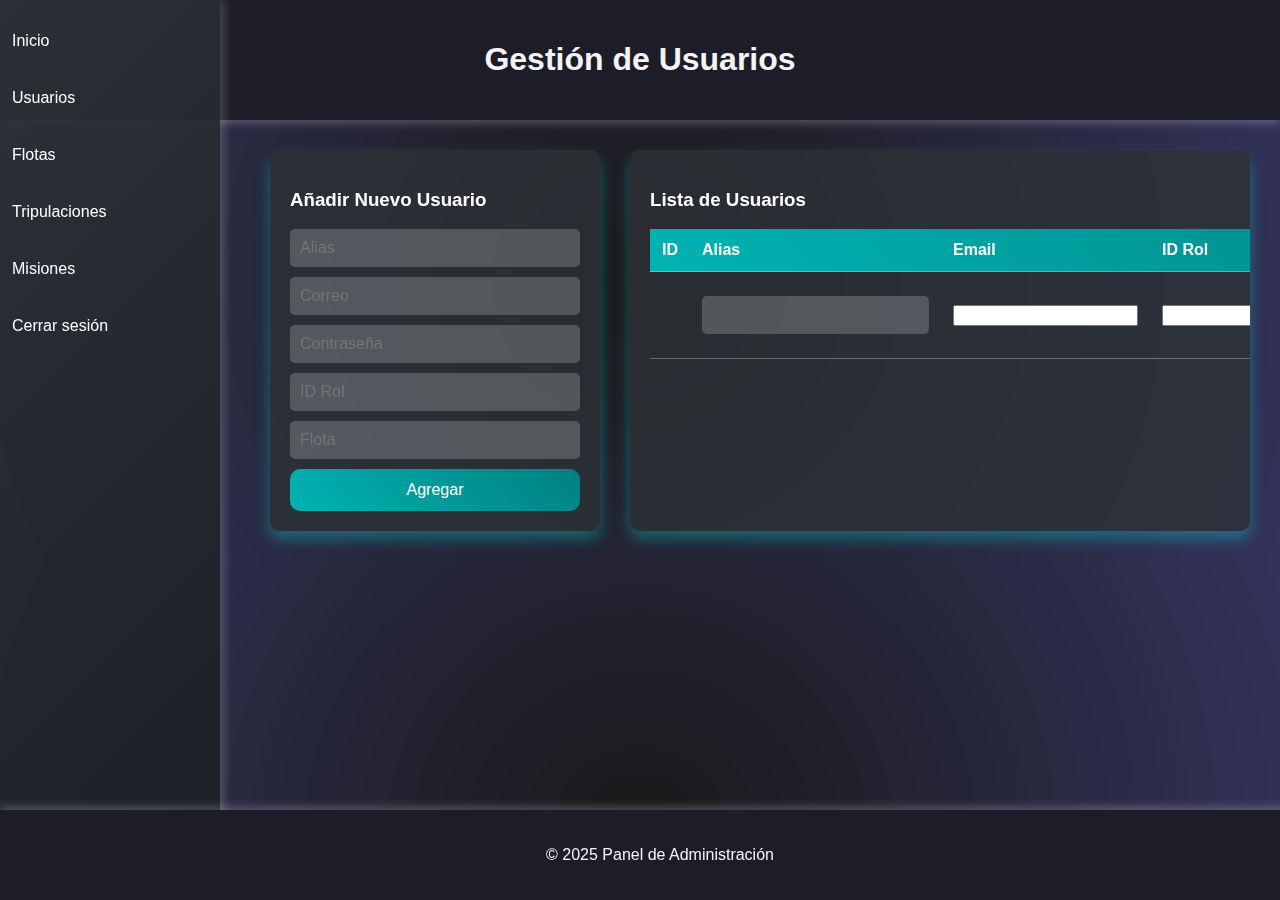
<file: src/main/resources/templates/usuarios.html>
<!DOCTYPE html>
<html lang="es" xmlns:th="http://www.thymeleaf.org">
<head>
    <meta charset="UTF-8">
    <meta name="viewport" content="width=device-width, initial-scale=1.0">
    <title>Panel de Administración</title>
    <style>
        /* Estilos Generales */
		body {
		            font-family: Arial, sans-serif;
		            margin: 0;
		            padding: 0;
		            background: radial-gradient(circle, rgba(0,0,0,0.9) 0%, rgba(0,0,50,0.8) 100%);
		            color: #fff;
		        }
		        header {
		            background-color: #1d1d2a;
		            color: #f4f4f4;
		            padding: 20px 0;
		            text-align: center;
		            box-shadow: 0 4px 8px rgba(255, 255, 255, 0.2);
		        }
		        nav {
		            background: linear-gradient(135deg, rgba(45, 50, 55, 0.9), rgba(25, 30, 35, 0.9));
		            width: 220px;
		            height: 100vh;
		            position: fixed;
		            top: 0;
		            left: 0;
		            padding-top: 20px;
		            box-shadow: 4px 0 10px rgba(255, 255, 255, 0.2);
		        }
		        nav a {
		            display: block;
		            padding: 12px;
		            color: #fff;
		            text-decoration: none;
		            margin-bottom: 15px;
		            transition: background-color 0.3s, box-shadow 0.3s;
		        }
		        nav a:hover {
		            background-color: rgba(255, 255, 255, 0.3);
		            box-shadow: 0 0 8px rgba(0, 255, 255, 0.5);
		        }

        /* Contenido Principal */
        .container {
            margin-left: 240px;
            padding: 30px;
            display: flex;
            gap: 30px;
        }

        /* Formulario */
        .form-container {
            flex: 1;
            background: rgba(45, 50, 55, 0.8);
            padding: 20px;
            border-radius: 10px;
            box-shadow: 0 8px 15px rgba(0, 255, 255, 0.3);
            backdrop-filter: blur(5px);
        }

        form {
            display: flex;
            flex-direction: column;
            gap: 10px;
        }

        form input {
            padding: 10px;
            border: none;
            border-radius: 5px;
            font-size: 16px;
            background: rgba(255, 255, 255, 0.2);
            color: white;
        }

        form input:focus {
            outline: none;
            background: rgba(255, 255, 255, 0.3);
        }

        .btn {
            background: linear-gradient(45deg, #00b3b3, #008080);
            color: white;
            padding: 12px;
            text-align: center;
            border-radius: 10px;
            font-size: 16px;
            transition: 0.4s;
            border: none;
            cursor: pointer;
        }

        .btn:hover {
            background: linear-gradient(45deg, #008080, #00b3b3);
            transform: scale(1.05);
        }

        /* Tabla de Usuarios */
        .table-container {
            flex: 2;
            background: rgba(45, 50, 55, 0.8);
            padding: 20px;
            border-radius: 10px;
            box-shadow: 0 8px 15px rgba(0, 255, 255, 0.3);
            backdrop-filter: blur(8px);
            overflow-x: auto;
        }

        .user-table {
            width: 100%;
            border-collapse: collapse;
            color: #fff;
            text-align: left;
        }

        .user-table th, .user-table td {
            padding: 12px;
            border-bottom: 1px solid rgba(255, 255, 255, 0.3);
        }

        .user-table thead {
            background: linear-gradient(45deg, #00b3b3, #008080);
        }

        .user-table tr:hover {
            background-color: rgba(255, 255, 255, 0.1);
        }

        .btn-save {
            background: linear-gradient(45deg, #4CAF50, #2E8B57);
            padding: 8px 12px;
            color: white;
            border-radius: 8px;
            transition: 0.3s ease-in-out;
            cursor: pointer;
            border: none;
        }

        .btn-delete {
            background: linear-gradient(45deg, #ff4d4d, #ff0000);
            padding: 8px 12px;
            color: white;
            border-radius: 8px;
            transition: 0.3s ease-in-out;
            cursor: pointer;
            border: none;
        }

        /* Footer */
        footer {
			background-color: #1d1d2a;
			         color: #f4f4f4;
			         text-align: center;
			         padding: 20px;
			         position: fixed;
			         width: 100%;
			         bottom: 0;
			         box-shadow: 0 -4px 8px rgba(255, 255, 255, 0.2);
        }
    </style>
</head>
<body>

<header>
    <h1>Gestión de Usuarios</h1>
</header>

<nav>
	<a th:href="@{/admin}">Inicio</a>
    <a th:href="@{/admin/usuarios}">Usuarios</a>
    <a th:href="@{/admin/flotas}">Flotas</a>
    <a th:href="@{/admin/tripulaciones}">Tripulaciones</a>
	<a th:href="@{/admin/misiones}">Misiones</a>
    <a th:href="@{/logout}">Cerrar sesión</a>
</nav>

<div class="container">
    <!-- Formulario para agregar usuario -->
    <div class="form-container">
        <h3>Añadir Nuevo Usuario</h3>
        <form th:action="@{/admin/usuarios/agregar}" method="post">
            <input type="text" name="alias" placeholder="Alias" required>
            <input type="email" name="email" placeholder="Correo" required>
            <input type="password" name="contraseña" placeholder="Contraseña" required>
            <input type="number" name="rolId" placeholder="ID Rol" required>
            <input type="number" name="flota" placeholder="Flota">
            <button type="submit" class="btn">Agregar</button>
        </form>
    </div>

    <!-- Lista de usuarios -->
    <div class="table-container">
        <h3>Lista de Usuarios</h3>
        <table class="user-table">
            <thead>
                <tr>
                    <th>ID</th>
                    <th>Alias</th>
                    <th>Email</th>
                    <th>ID Rol</th>
                    <th>Flota</th>
                    <th>Acciones</th>
                </tr>
            </thead>
			<tbody>
			            <tr th:each="usuario : ${usuarios}">
			                <td th:text="${usuario.idUsuario}"></td>
			                <td>
			                    <form th:action="@{/admin/usuarios/editar/{id}(id=${usuario.idUsuario})}" method="post">
			                        <input type="text" th:value="${usuario.alias}" name="alias" required>
			                </td>
			                <td>
			                        <input type="email" th:value="${usuario.email}" name="email" required>
			                </td>
			                <td>
			                        <input type="number" th:value="${usuario.rolId}" name="rolId" required>
			                </td>
			                <td>
			                        <input type="number" th:value="${usuario.flota}" name="flota">
			                </td>
			                <td>
			                        <button type="submit" class="btn-save">Guardar</button>
			                    </form>
			                    <form th:action="@{/admin/usuarios/eliminar/{id}(id=${usuario.idUsuario})}" method="post"
			                          onsubmit="return confirm('¿Estás seguro de eliminar este usuario?');">
			                        <button type="submit" class="btn-delete">Eliminar</button>
			                    </form>
			                </td>
                </tr>
            </tbody>
        </table>
    </div>
</div>

<footer>
    <p>&copy; 2025 Panel de Administración</p>
</footer>

</body>
</html>
</file>
<file: src/main/resources/static/style/styles.css>
@import url('https://fonts.googleapis.com/css2?family=Orbitron:wght@400;700&display=swap');

@keyframes stars {
    from { background-position: 0 0; }
    to { background-position: 1000px 1000px; }
}

body {
    background: radial-gradient(circle, #1a1a2e, #16213e, #0f3460);
    color: #ffffff;
    font-family: 'Orbitron', sans-serif;
    text-align: center;
    margin: 0;
    padding: 0;
}

/* Estilos del header */
header {
    background: url('https://www.transparenttextures.com/patterns/stardust.png') #000;
    animation: stars 60s linear infinite;
    padding: 10px 20px;  /* Reducir el padding para acercar el contenido */
    box-shadow: 0 0 15px rgba(255, 255, 255, 0.3);
    position: relative;
    text-align: center;  /* Centrar el texto */
}

/* Estilos del texto en el header */
header span {
    font-size: 1rem;  /* Tamaño de fuente más pequeño */
    color: #fff;
    display: block;
    margin-bottom: 5px;  /* Reducir el espacio debajo del "Bienvenido a" */
}
header h1 {
    font-size: 2.5rem;
    text-transform: uppercase;
    text-shadow: 0 0 10px #ffffff, 0 0 20px #ffffff, 0 0 30px #ffffff, 0 0 40px #ffcc00; /* Resplandor en blanco y amarillo */
    color: #ffffff; /* Mantener el texto blanco */
    margin-top: 0;
    margin-bottom: 10px;
    animation: glow 1.5s ease-in-out infinite alternate;
}

/* Efecto de resplandor */
@keyframes glow {
    0% {
        text-shadow: 0 0 10px #ffffff, 0 0 20px #ffffff, 0 0 30px #ffffff, 0 0 40px #ffcc00;
    }
    100% {
        text-shadow: 0 0 20px #ffffff, 0 0 40px #ffffff, 0 0 60px #ffcc00, 0 0 80px #ffcc00;
    }
}

/* Añadir un suave brillo en el texto */
header h1 {
    animation: textGlow 2s ease-in-out infinite;
}

@keyframes textGlow {
    0% {
        text-shadow: 0 0 15px #ffffff, 0 0 25px #ffffff, 0 0 35px #ffcc00, 0 0 45px #ffcc00;
    }
    50% {
        text-shadow: 0 0 25px #ffffff, 0 0 35px #ffcc00, 0 0 45px #ffcc00, 0 0 55px #ffcc00;
    }
    100% {
        text-shadow: 0 0 15px #ffffff, 0 0 25px #ffffff, 0 0 35px #ffcc00, 0 0 45px #ffcc00;
    }
}

main {
    padding: 50px 20px;
}

button {
    background: linear-gradient(45deg, #00aaff, #00ffcc);
    border: none;
    padding: 15px 30px;
    font-size: 1.2rem;
    color: #000;
    font-weight: bold;
    cursor: pointer;
    border-radius: 8px;
    transition: transform 0.3s ease, box-shadow 0.3s ease;
    margin-top: 20px;
}

button:hover {
    transform: scale(1.1);
    box-shadow: 0 0 20px #00ffcc;
}

/* Estilo para los formularios */
form {
    display: flex;
    flex-direction: column;
    align-items: center;
    max-width: 400px;
    margin: 0 auto;
}

form input {
    padding: 10px;
    margin: 10px 0;
    width: 100%;
    border-radius: 8px;
    border: 1px solid #00aaff;
    font-size: 1rem;
}

form label {
    font-size: 1.1rem;
    margin-bottom: 5px;
    text-align: left;
    width: 100%;
}

/* Estilos para el footer */
footer {
	background: url('https://www.transparenttextures.com/patterns/stardust.png') #000;
	animation: stars 60s linear infinite;
    padding: 20px;
    color: #fff;
    text-align: center;
    position: fixed;
    bottom: 0;
    width: 100%;
}

footer .social-icons {
    margin: 10px 0;
}

footer .social-icons a {
    margin: 0 15px;
    color: #ffffff; /* Color por defecto */
    font-size: 2rem;
    text-decoration: none;
    transition: transform 0.3s ease, color 0.3s ease, box-shadow 0.3s ease; /* Transición suave */
}

footer .social-icons a:hover {
    color: #00aaff;  /* Cambiar a un color brillante al pasar el mouse */
    transform: scale(1.2);  /* Aumentar ligeramente el tamaño */
    box-shadow: 0 0 15px rgba(0, 170, 255, 0.6);  /* Agregar sombra azul suave */
}

/* Efecto de animación */
footer .social-icons a {
    animation: pulse 2s infinite alternate;
}

@keyframes pulse {
    0% {
        transform: scale(1);
        box-shadow: 0 0 10px rgba(0, 170, 255, 0.4);
    }
    100% {
        transform: scale(1.1);
        box-shadow: 0 0 15px rgba(0, 170, 255, 0.6);
    }
}

footer .social-icons a:hover {
    color: #00aaff;
}

footer p {
    margin-top: 10px;
    font-size: 0.9rem;
}


/* Botones de navegación */
nav a {
    color: #fff;
    text-decoration: none;
    font-size: 1.1rem;
    margin: 0 15px;
}

nav a:hover {
    color: #00aaff;
}

/* Estilos para los botones del header */
nav {
    position: absolute;
    top: 20px;
    right: 20px;
}

nav button {
    padding: 8px 15px;  /* Tamaño reducido de los botones */
    font-size: 0.9rem;
    margin-left: 10px;
    background: linear-gradient(45deg, #00aaff, #00ffcc);
    border: none;
    border-radius: 5px;
    cursor: pointer;
    transition: transform 0.3s ease, box-shadow 0.3s ease;
}

nav button:hover {
    transform: scale(1.1);
    box-shadow: 0 0 10px #00ffcc;
}
.header-container {
    display: flex;
    justify-content: space-between; /* Espaciado entre los elementos */
    align-items: center; /* Alinea los elementos en línea */
    padding: 10px 20px;
    background: url('https://www.transparenttextures.com/patterns/stardust.png') #000;
    animation: stars 60s linear infinite;
    box-shadow: 0 0 15px rgba(255, 255, 255, 0.3);
}

.user-info {
    display: flex;
    align-items: center;
}

.user-img {
    width: 20px;
    height: 20px;
    border-radius: 50%;
    margin-right: 10px;
}

.title {
    text-align: center;
    flex-grow: 1; /* Permite que el título ocupe el espacio central */
}

.nav-buttons {
    display: flex;
    gap: 10px;
}

/* Contenedor del usuario */
.user-container {
    position: relative;
    display: inline-block;
}

/* Icono del usuario */
.user-icon {
    width: 50px;
    height: 50px;
    border-radius: 50%;
    cursor: pointer;
    transition: transform 0.3s ease;
}

/* Modal oculto */
.user-modal {
    display: none;
    position: absolute;
    top: 60px;
    left: 50%;
    transform: translateX(-50%);
    background-color: rgba(0, 0, 0, 0.8);
    color: white;
    padding: 10px;
    border-radius: 5px;
    white-space: nowrap;
    box-shadow: 0px 0px 10px rgba(255, 255, 255, 0.5);
}

/* Expandir icono al pasar el mouse */
.user-container:hover .user-icon {
    transform: scale(1.3);
}

/* Mostrar el modal al pasar el mouse */
.user-container:hover .user-modal {
    display: block;
}

.alert {
    padding: 10px;
    margin: 10px;
    border-radius: 5px;
    text-align: center;
}

.alert p {
    margin: 0;
    font-size: 16px;
}

.alert.success {
    background-color: #4CAF50; /* Verde */
    color: white;
}

.alert.error {
    background-color: #f44336; /* Rojo */
    color: white;
}

.error-message {
    color: red;
    font-weight: bold;
}

.success-message {
    color: green;
    font-weight: bold;
}
</file>
